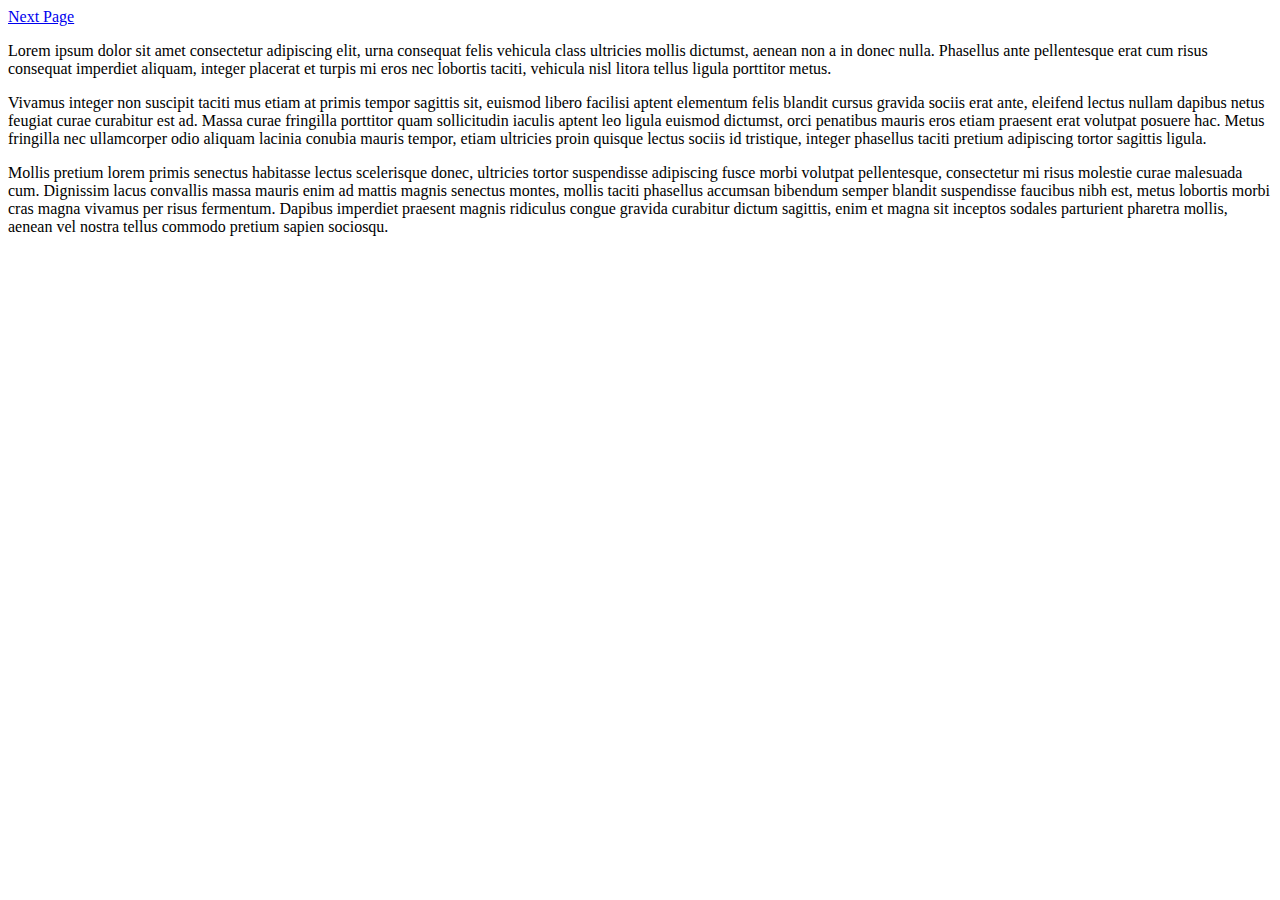
<file: new/index.html>
<!Doctype html>
	<!DOCTYPE html>
	<html>
	<head>
		<meta charset="utf-8">
		<title>My Page</title>
	</head>
	<body>
		<a href="index(2).html">Next Page</a>
		<p>Lorem ipsum dolor sit amet consectetur adipiscing elit, urna consequat felis vehicula class ultricies mollis dictumst, aenean non a in donec nulla. Phasellus ante pellentesque erat cum risus consequat imperdiet aliquam, integer placerat et turpis mi eros nec lobortis taciti, vehicula nisl litora tellus ligula porttitor metus.</p>

		<p>Vivamus integer non suscipit taciti mus etiam at primis tempor sagittis sit, euismod libero facilisi aptent elementum felis blandit cursus gravida sociis erat ante, eleifend lectus nullam dapibus netus feugiat curae curabitur est ad. Massa curae fringilla porttitor quam sollicitudin iaculis aptent leo ligula euismod dictumst, orci penatibus mauris eros etiam praesent erat volutpat posuere hac. Metus fringilla nec ullamcorper odio aliquam lacinia conubia mauris tempor, etiam ultricies proin quisque lectus sociis id tristique, integer phasellus taciti pretium adipiscing tortor sagittis ligula.</p>

		<p>Mollis pretium lorem primis senectus habitasse lectus scelerisque donec, ultricies tortor suspendisse adipiscing fusce morbi volutpat pellentesque, consectetur mi risus molestie curae malesuada cum. Dignissim lacus convallis massa mauris enim ad mattis magnis senectus montes, mollis taciti phasellus accumsan bibendum semper blandit suspendisse faucibus nibh est, metus lobortis morbi cras magna vivamus per risus fermentum. Dapibus imperdiet praesent magnis ridiculus congue gravida curabitur dictum sagittis, enim et magna sit inceptos sodales parturient pharetra mollis, aenean vel nostra tellus commodo pretium sapien sociosqu.</p>
		</body>
	</html>
</file>
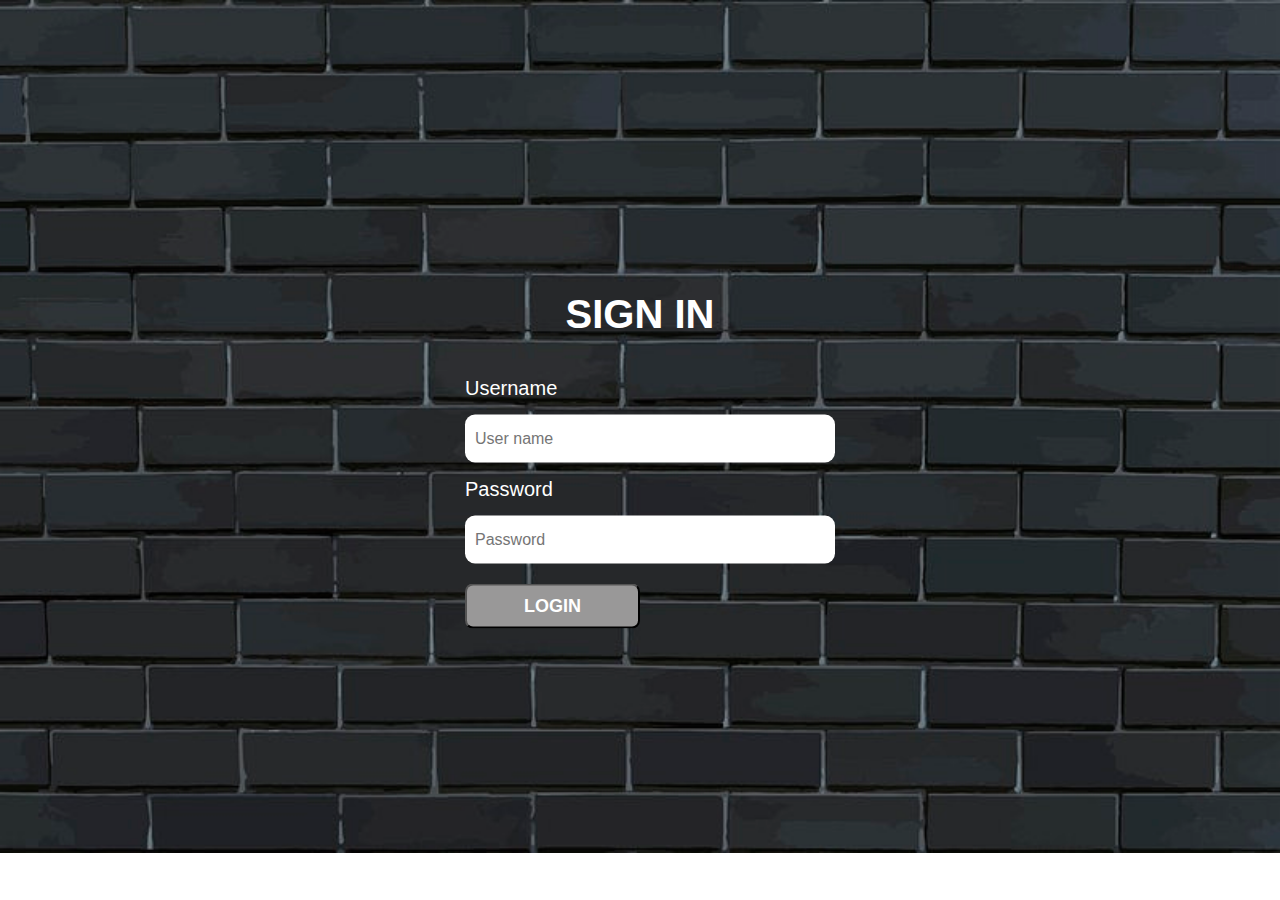
<file: Login.html>
<!DOCTYPE html>
<html lang="en">
<head>
    <meta charset="UTF-8">
    <meta http-equiv="X-UA-Compatible" content="IE=edge">
    <meta name="viewport" content="width=device-width, initial-scale=1.0">
    <title>SIGN IN</title>
    <link rel="stylesheet" href="css/login.css">
</head>
<body>
    <div class="login-form">
        <H1>SIGN IN</H1>
        <form action="" method="POST">
            <p>Username</p>
            <input type="text" placeholder="User name">
            <p>Password</p>
            <input type="Password" placeholder="Password">
            <button type="submit">LOGIN</button>
        </form>
    </div>
</body>
</html>
</file>
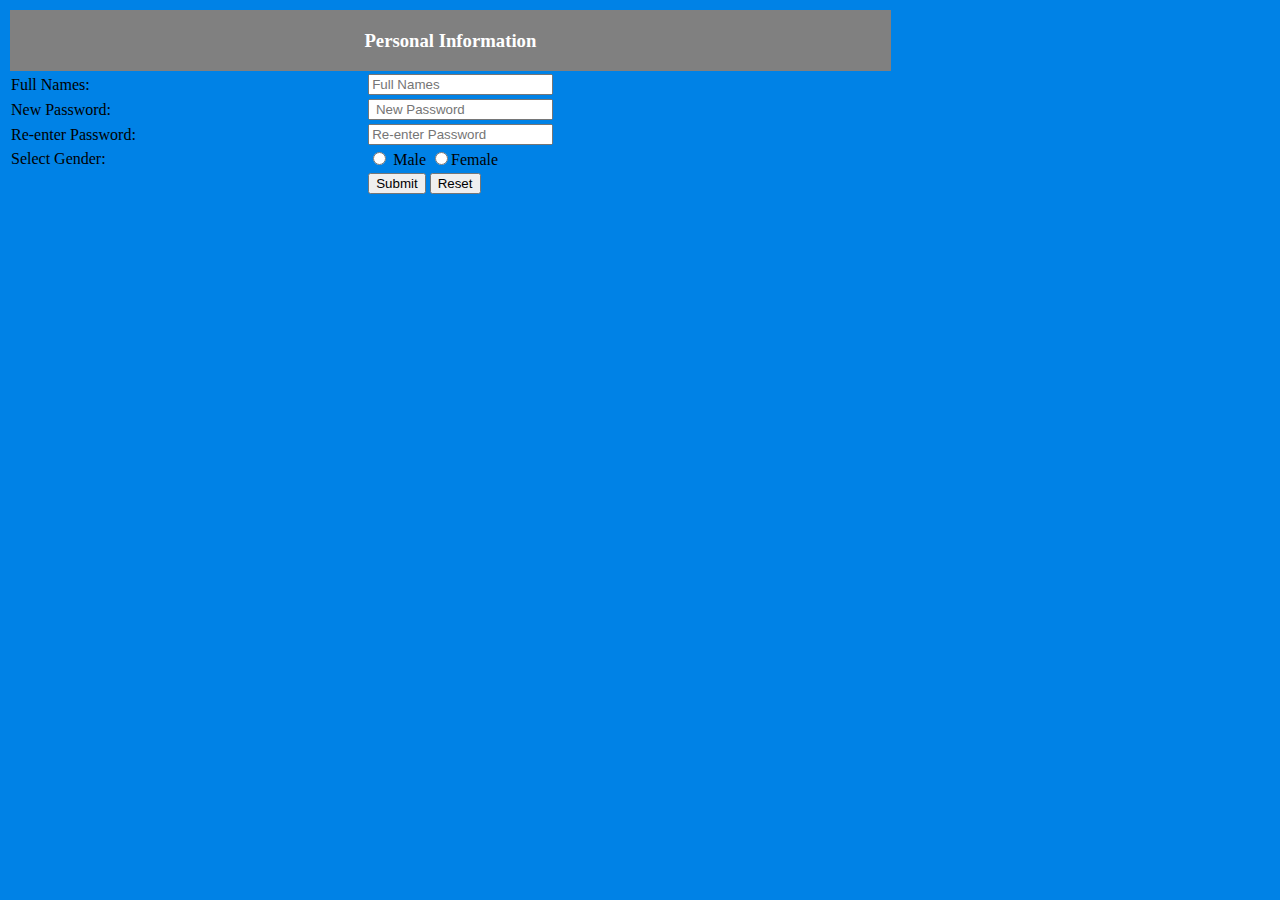
<file: Sign-up.html>
<!DOCTYPE html>
<html>
<head>
	<title>www.worldfootball.com</title>
	<meta charset="utf-8">
</head>
<body bgcolor="#0082e6" color="cyan">
<FORM>
	<table border="0" width="70%">

    <Th colspan="2" bgcolor="grey"><h3><FONT COLOR="WHITE">Personal Information</FONT></h3></th>
  </TR>
  <TR>
    <TD>Full Names:</TD>
    <TD><input type="text" placeholder="Full Names" /></TD>
  </TR>
  <TR>
    <TD>New Password:</TD>
    <TD><input type="password"value="" placeholder=" New Password" /></TD>
  </TR>
  <TR>
    <TD>Re-enter Password:</TD>
    <TD><input type="password" value="" placeholder="Re-enter Password" /></TD>
  </TR>
  <TR>
    <TD>Select Gender:</TD>
    <TD><input type="radio" name="Gender"> Male
      <input type="radio" name="Gender">Female<br/></TD>
  </TR>
 
  <TR>
    <TD></TD>
    <TD><input type="button" name="submit" value="Submit"/>
      <a href="Merchior.html"><input type="button" name="submit" value="Reset"/></a></TD>
  </TR>
</TABLE>
</FORM>

</BODY>
</HTML>
</file>
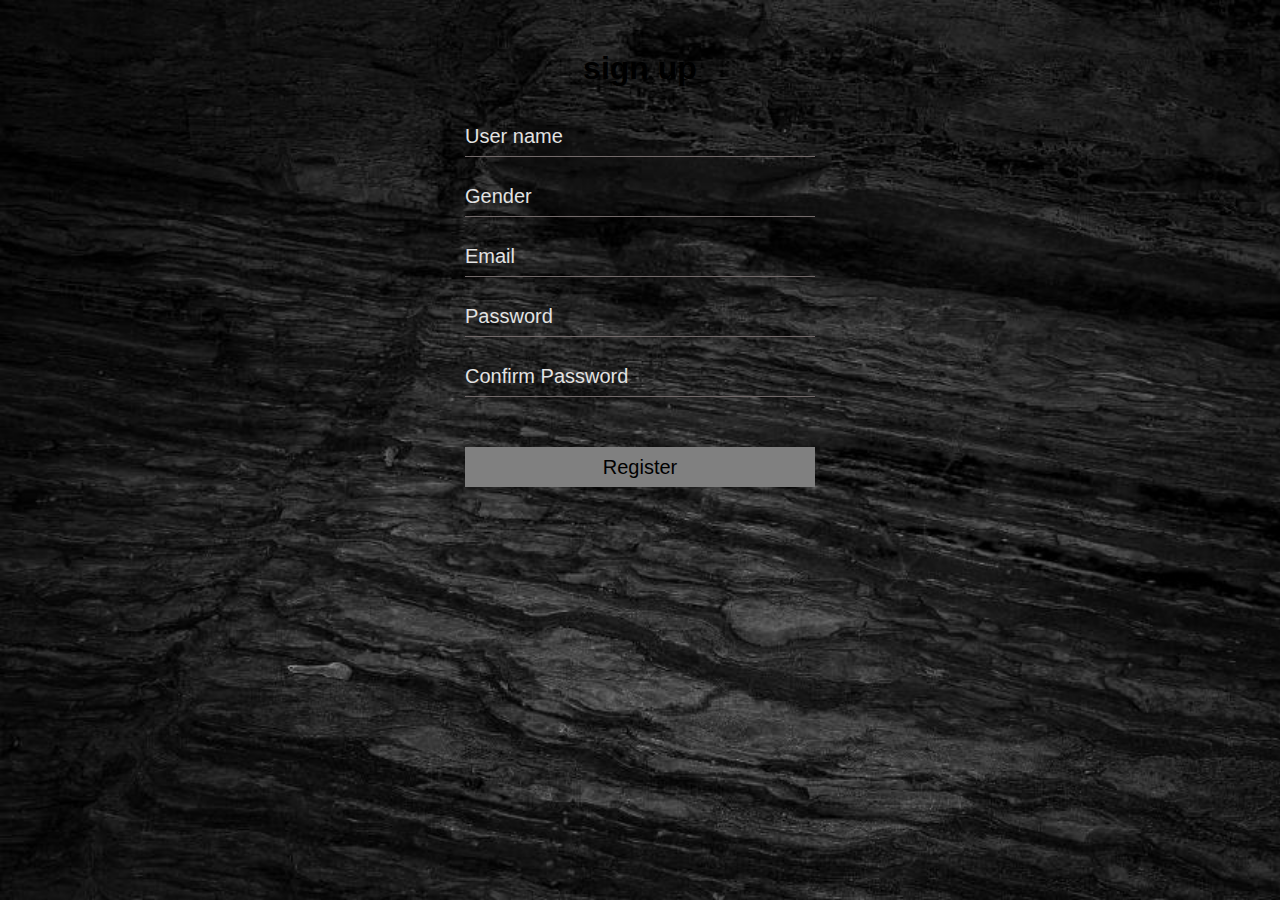
<file: signup.html>
<!DOCTYPE html>
<html lang="en">
<head>
    <meta charset="UTF-8">
    <meta http-equiv="X-UA-Compatible" content="IE=edge">
    <meta name="viewport" content="width=device-width, initial-scale=1.0">
    <title>SIGN UP</title>
    <link rel="stylesheet" href="css/signup.css">
</head>
<body>
    <form action="" method="POST">
        <h1>
            sign up
        </h1>
        <input type="text" name="" placeholder="User name">
        <input type="text" name="" list="Gender" placeholder="Gender">
        <datalist id="Gender">
            <option>Male</option>
            <option>Female</option>
        </datalist>
        <input type="email" name="" placeholder="Email">
        <input type="password" name="" placeholder="Password">
        <input type="password" name="" placeholder="Confirm Password">
        <button type="submit">Register</button>
    </form>
</body>
</html>
</file>
<file: css/login.css>
*{
    margin: 0;
    padding: 0;
    font-family: sans-serif;
}
body{
    background: url(../img/v462-n-130-textureidea_1.jpg) no-repeat;
    background-size: cover;
}
.login-form{
    width: 350px;
    top: 50%;
    left: 50%;
    transform: translate(-50%, -50%);
    position: absolute;
    color:#fff;

}
.login-form h1{
    font-size: 40px;
    text-align: center;
    text-transform: uppercase;
    margin: 40px 0;
}
.login-form p{
    font-size: 20px;
    margin: 15px 0;
}
.login-form input{
    font-size: 16px;
    width: 100%;
    padding: 15px 10px;
    border: 0;
    outline: none;
    border-radius: 10px;
}
.login-form button{
    font-size: 18px;
    font-weight: bold;
    margin: 20px 0;
    padding: 10px 15px;
    width: 50%;
    border-radius: 8px;
    background: rgb(153, 152, 152); 
    color: white;

}
</file>
<file: css/signup.css>
*{
    margin: 0;
    padding: 0;
    font-family: sans-serif;
    box-sizing: border-box;
}
body{
    display: flex;
    align-items: center;
    flex-direction: column;
    height: 100vh;
    background: url(../img/rock-stone.jpg) no-repeat;
    background-size: cover;
}
form{
    margin-top: 50px;
    text-align: center;
}
input{
    display: block;
    width: 350px;
    height: 40px;
    margin: 20px;
    border: none;
    outline: none;
    font-size: 20px;
    border-bottom: 1px solid rgb(114, 105, 105);
    background: transparent;
}
button{
    width: 350px;
    height: 40px;
    font-size: 20px;
    background-color: grey;
    border: none;
    color: black;
    margin-top: 30px;
}
form h1{
    margin-bottom: 30px;
}
::placeholder{
    color: rgb(226, 226, 226);
}
</file>
